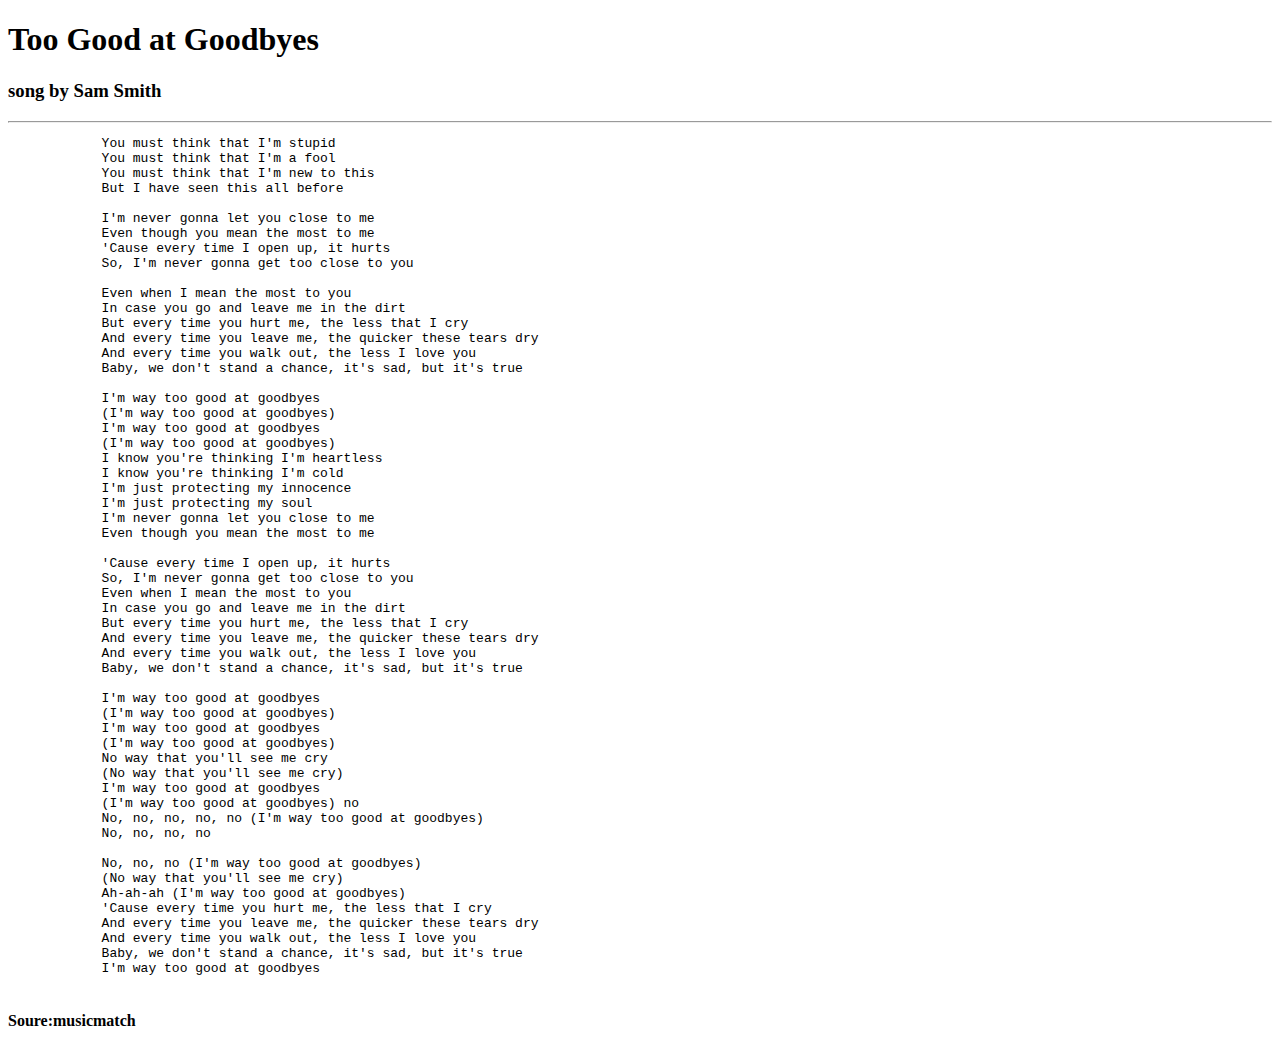
<file: ADII--FILE/pages/lyrics.html>
<!DOCTYPE html>
<html>
    <head>
        <title>My song lyrics</title>

    </head>
    <body>

        <h1>Too Good at Goodbyes</h1>
        <h3>song by Sam Smith</h3>
        <hr>
        <pre>
            You must think that I'm stupid
            You must think that I'm a fool
            You must think that I'm new to this
            But I have seen this all before
            
            I'm never gonna let you close to me
            Even though you mean the most to me
            'Cause every time I open up, it hurts
            So, I'm never gonna get too close to you
            
            Even when I mean the most to you
            In case you go and leave me in the dirt
            But every time you hurt me, the less that I cry
            And every time you leave me, the quicker these tears dry
            And every time you walk out, the less I love you
            Baby, we don't stand a chance, it's sad, but it's true
            
            I'm way too good at goodbyes
            (I'm way too good at goodbyes)
            I'm way too good at goodbyes
            (I'm way too good at goodbyes)
            I know you're thinking I'm heartless
            I know you're thinking I'm cold
            I'm just protecting my innocence
            I'm just protecting my soul
            I'm never gonna let you close to me
            Even though you mean the most to me

            'Cause every time I open up, it hurts
            So, I'm never gonna get too close to you
            Even when I mean the most to you
            In case you go and leave me in the dirt
            But every time you hurt me, the less that I cry
            And every time you leave me, the quicker these tears dry
            And every time you walk out, the less I love you
            Baby, we don't stand a chance, it's sad, but it's true
            
            I'm way too good at goodbyes
            (I'm way too good at goodbyes)
            I'm way too good at goodbyes
            (I'm way too good at goodbyes)
            No way that you'll see me cry
            (No way that you'll see me cry)
            I'm way too good at goodbyes
            (I'm way too good at goodbyes) no
            No, no, no, no, no (I'm way too good at goodbyes)
            No, no, no, no

            No, no, no (I'm way too good at goodbyes)
            (No way that you'll see me cry)
            Ah-ah-ah (I'm way too good at goodbyes)
            'Cause every time you hurt me, the less that I cry
            And every time you leave me, the quicker these tears dry
            And every time you walk out, the less I love you
            Baby, we don't stand a chance, it's sad, but it's true
            I'm way too good at goodbyes
        </pre>
        <h4>Soure:musicmatch</h4>
    </body>

</html>
</file>
